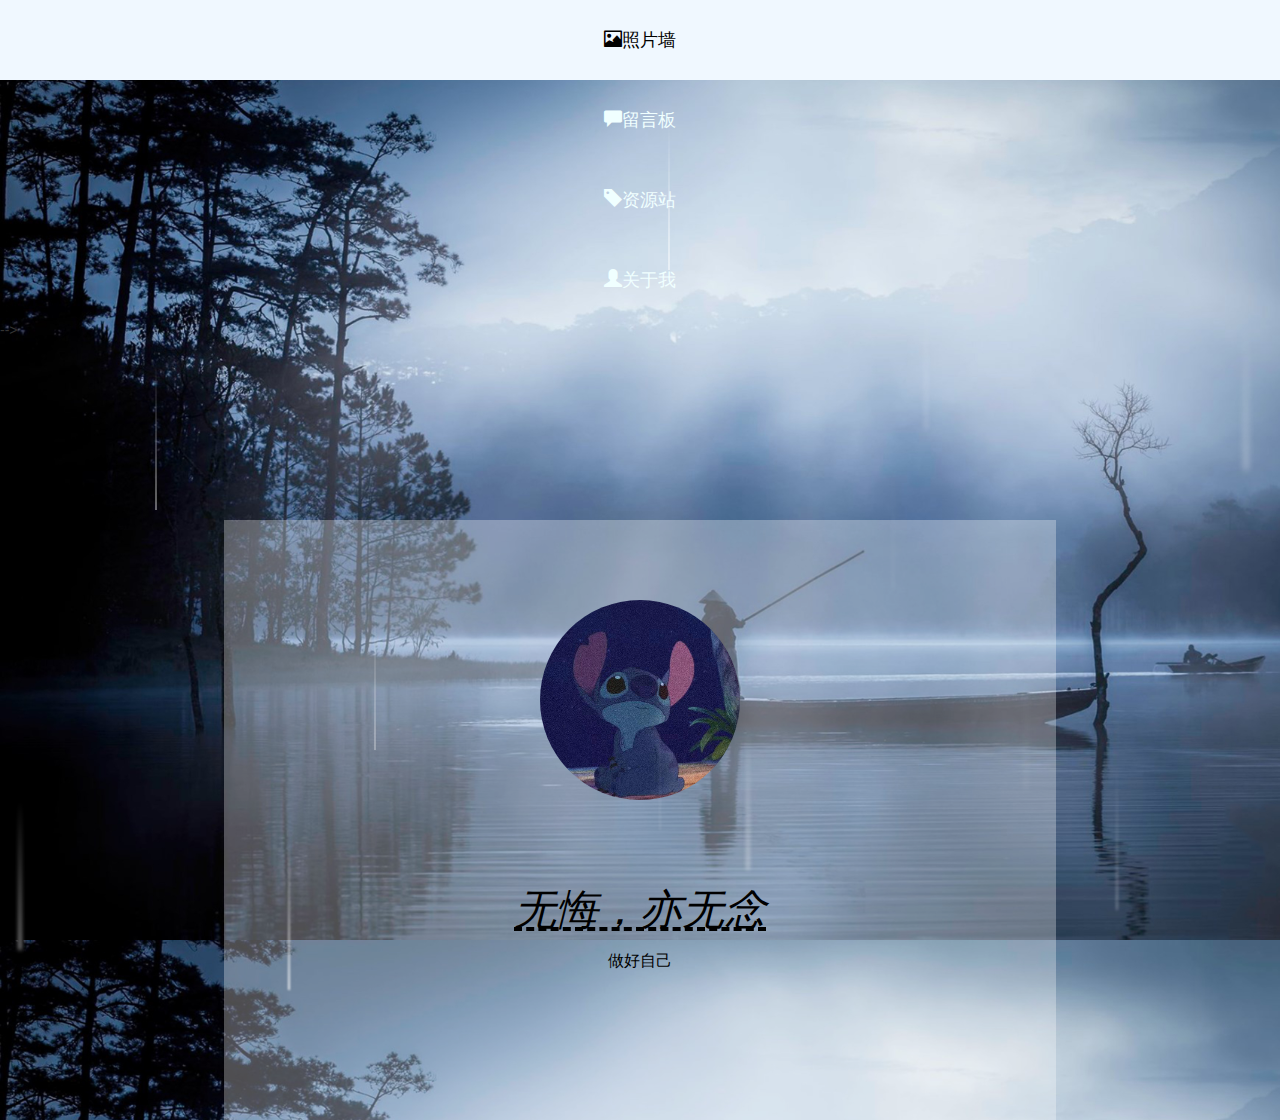
<file: index.html>
<!DOCTYPE html>
<html lang="en">
<head>
    <meta charset="UTF-8">
    <meta http-equiv="X-UA-Compatible" content="IE=edge">
    <meta name="viewport" content="width=device-width, initial-scale=1.0">
    <title>Caery</title>
    <link rel="stylesheet" href="css/main.css">
    <link rel="stylesheet" href="css/bootstrap.min.css">
    <script src="js/bootstrap.min.js"></script>
    <script src="js/jquery.min.js"></script>
    <script src="js/rain.js"></script>
    <style>
        *{
            padding:0;
            margin:0;
        }
        a{
            color:white;
            text-decoration: none;
        }
        ul li{
            list-style: none;
        }
    </style>
</head>
<body>
    <!--导航部分-->
    <!--
    <div id="nav">
        <div class="grid nav-cont">
            <div class="grid-cell-1 logo">
                <span>Caery</span>
            </div>
            <div class="grid-cell-3 nav-me"></div>
            <div class="grid-cell-8 grid nav-me">
                <div class="grid-cell-2 nav-text">
                    <span class="glyphicon glyphicon-home"></span>首页
                    <!-- <a href="javascript:;">首页</a> -->
                </div>
                <div class="grid-cell-2 nav-text">
                    <span class="glyphicon glyphicon-picture"></span>照片墙
                    <!-- <a href="javascript:;">照片墙</a> -->
                </div>
                <div class="grid-cell-2 nav-text">
                    <span class="glyphicon glyphicon-comment"></span>留言板
                    <!-- <a href="javascript:;">留言板</a> -->
                </div>
                <div class="grid-cell-2 nav-text">
                    <span class="glyphicon glyphicon-tag"></span>资源站
                    <!-- <a href="javascript:;">资源站</a> -->
                </div>
                <div class="grid-cell-2 nav-text">
                    <span class="glyphicon glyphicon-user"></span>关于我
                    <!-- <a href="javascript:;">关于我</a> -->
                </div>
            </div>
        </div>
    </div>
    -->
    <!--首页中间内容-->
    <div class="cont-bg">
        <div class="pic">
            <img src="./img/touxiang.png" alt="头像">
        </div>
        <div class="text">
            <p class="big">无悔，亦无念</p>
            <p class="liter">做好自己</p>
        </div>
    </div>










    <script src="js/click.js"></script>
</body>
</html>
</file>
<file: css/main.css>
.grid{
    display: flex;
    flex-wrap: row nowrap;
    justify-content: space-around;
}

.grid-cell-1{
	flex: 1 1 auto;
}

.grid-cell-2{
	flex: 2 1 auto;
}

.grid-cell-3{
	flex: 3 1 auto;
}

.grid-cell-4{
	flex: 4 1 auto;
}

.grid-cell-5{
	flex: 5 1 auto;
}

.grid-cell-6{
	flex: 6 1 auto;
}

.grid-cell-7{
	flex: 7 1 auto;
}

.grid-cell-8{
	flex: 8 1 auto;
}
/*图标*/
@font-face {
    font-family: 'Glyphicons Halflings';
    src: url('../fonts/glyphicons-halflings-regular.eot');
    src: url('../fonts/glyphicons-halflings-regular.eot?#iefix') format('embedded-opentype'), url('../fonts/glyphicons-halflings-regular.woff') format('woff'), url('../fonts/glyphicons-halflings-regular.ttf') format('truetype'), url('../fonts/glyphicons-halflings-regular.svg#glyphicons_halflingsregular') format('svg');
  }
   
  .glyphicon {
    position: relative;
    top: 1px;
    display: inline-block;
    font-family: 'Glyphicons Halflings';
    -webkit-font-smoothing: antialiased;
    font-style: normal;
    font-weight: normal;
    line-height: 1;
    -moz-osx-font-smoothing: grayscale;
  }

/*首页样式*/

body{
    background:url('../img/bg.jpg');
    background-size: cover;
}

#nav{
    width:100%;
    height:80px;
    background-color: rgb(65, 65, 65);
    opacity: 0.8;
    position:fixed;
    
}

.nav-cont{
    width:65%;
    margin:0 auto;
}

.logo{
    height: 80px;
    line-height: 80px;
    color:aliceblue;
    text-align: center;
}

.logo span{
    font-family: "宋体";
    font-size: 2em;
}

.nav-me{
    height: 80px;
}

.nav-text,a{
    line-height: 80px;
    height:80px;
    width:100%;
    text-align: center;
    font-size: 18px;
    font-family: "楷体";
    color: azure;
}

.nav-text:hover{
    background-color: aliceblue;
    color: black;
}

.cont-bg{
    width:65%;
    height:600px;
    background-color: aliceblue;
    background:rgba(255,255,255,0.3);
    margin: 0 auto;
    position: relative;
    top:180px;
    padding-top: 80px;
}

.pic{
    width:200px;
    height: 200px;
    margin: 0 auto;
}

.pic img{
    width:100%;
    height:100%;
    border-radius: 50%;
}

.text{
    padding-top:80px;
    text-align: center;
    color: black;
}

.big{
    font-size: 3em;
    font-style: italic;
    font-family: "宋体";
    text-decoration: underline;
    text-decoration-style: dashed;
}

.liter{
    font-size: 16px;
    text-decoration: none;
    font-style: none;
}
</file>
